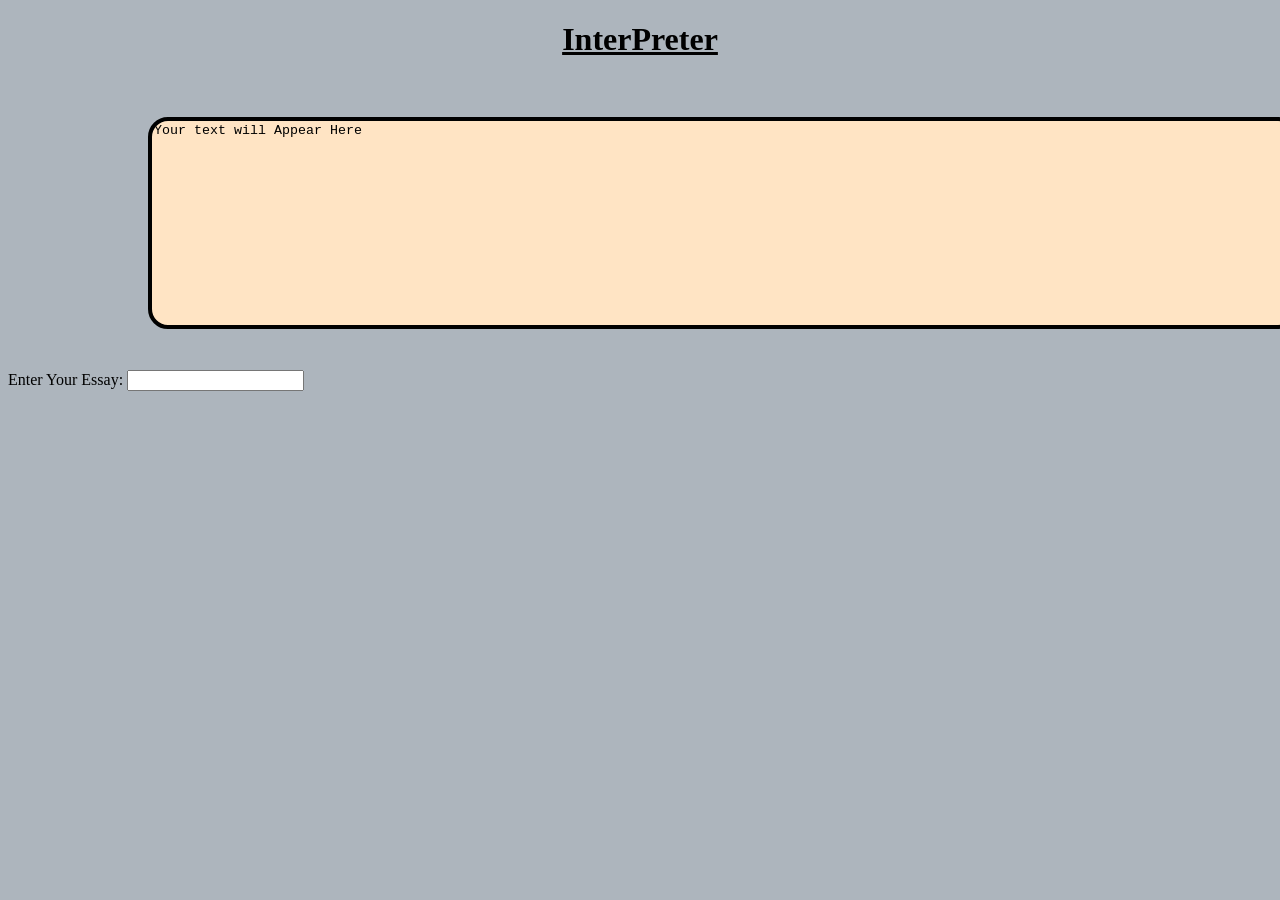
<file: index.html>
<!DOCTYPE html>
<html lang="en">
  <head>
    <meta charset="UTF-8" />
    <meta http-equiv="X-UA-Compatible" content="IE=edge" />
    <meta name="viewport" content="width=device-width, initial-scale=1.0" />
    <title>Document</title>
    <link rel="stylesheet"  href="index.css">
    <script src="index.js"></script>
  </head>
  <body bgcolor=adb5bd>
    
    <center>
      <u><h1 id="l">InterPreter</h1></u>
    </center>
</br>

<h3><textarea id="d2" class="c1" border:5px>Your text will Appear Here</textarea></h3>
<br>

Enter Your Essay: <input type="text" id="d1" onkeyup="lw()">

    
  </body>
</html>
</file>
<file: index.css>
#d2{
    background-color: bisque;
    width: 90%;
    border: 4px solid black;
    border-radius:20px ;
    margin-left: 140px;
    height: 200px;
    margin-right: 40%;
}
</file>
